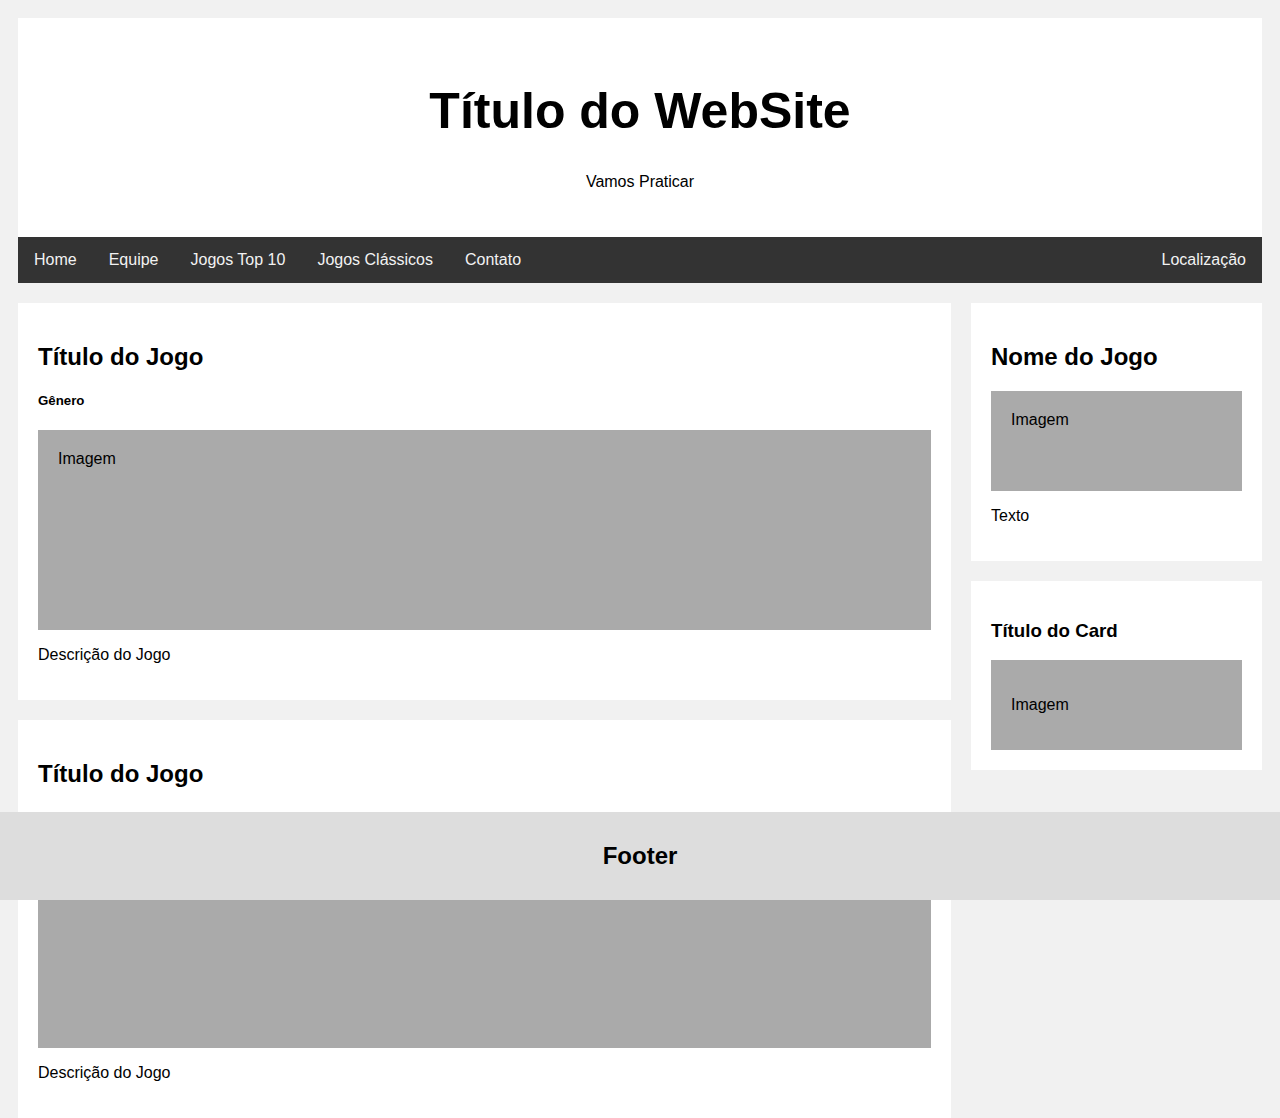
<file: Programação Web/GameIfro/index.html>
<!DOCTYPE html>
<html>
<head>
<meta charset="UTF-8">
<meta name="viewport" content="width=device-width, initial-scale=1.0">
<link rel="stylesheet" href= "./css/layout.css">
<title>Título do WebSite</title>
</head>

<body>
    <!--Cabeçalho-->
    <header class="cabecalho">
        <h1>Título do WebSite</h1>
        <p>Vamos Praticar</p>
    </header>

    <!--Navegação-->
    <nav class="topnav">
        <a href="#">Home</a>
        <a href="#">Equipe</a>
        <a href="#">Jogos Top 10</a>
        <a href="#">Jogos Clássicos</a>
        <a href="#">Contato</a>
        <a href="#" style="float:right">Localização</a>
    </nav>

    <!--Main-->
    <main class="principal">
        <div class="ColEsq">
            <div class="card">
                <h2>Título do Jogo</h2>
                <h5>Gênero</h5>
                <div class="imagens" style="height: 200px;">Imagem</div>
                <p>Descrição do Jogo</p>
            </div>
            <div class="card">
                <h2>Título do Jogo</h2>
                <h5>Gênero</h5>
                <div class="imagens" style="height: 200px;">Imagem</div>
                <p>Descrição do Jogo</p>
            </div>
        </div>

        <div class="ColDir">
            <div class="card">
                <h2>Nome do Jogo</h2>
                <div class="imagens" style="height: 100px;">Imagem</div>
                <p>Texto</p>
            </div>
            <div class="card">
                <h3>Título do Card</h3>
                <div class="imagens">
                <p>Imagem</p>
                </div>
            </div>
        </div>
    </main>
    <!--Rodapé-->
    <footer class="footer">
        <h2>Footer</h2>
    </footer>
</body>
</html>
</file>
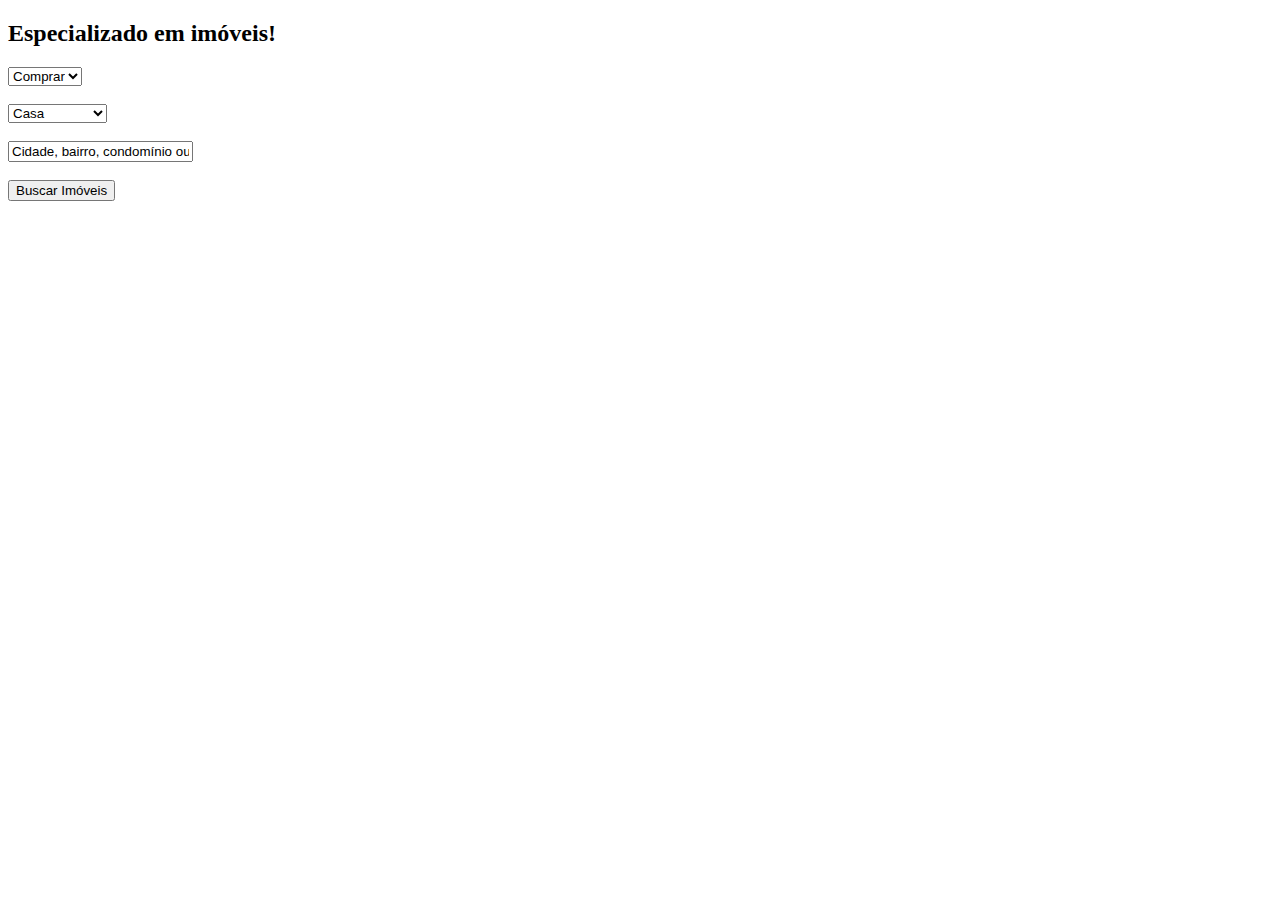
<file: Programação Web/Exerciciositeimobiliaria.html>
<!DOCTYPE html>
<html>

<head>
    <meta charset="UTF-8">
    <style>
        body {
          background-image: url ('planodefundo.jpg');
        }
        </style>
</head>

<body>

<h2>Especializado em imóveis!</h2>

<form>
  <select id="operacao" name="operacao">
    <option value="Comprar">Comprar</option>
    <option value="Alugar">Alugar</option>
  </select>
  <br><br>
  <select id="tipo" name="tipo">
    <option value="Casa">Casa</option>
    <option value="Apartamento">Apartamento</option>
    <option value="Terreno">Terreno</option>
    <option value="Chácara">Chácara</option>
    <option value="Sítio">Sítio</option>
    <option value="Fazenda">Fazenda</option>
  </select>
  <br><br>
  <input type="text" id="local" name="local" value="Cidade, bairro, condomínio ou código">
  <br><br>

  <input type="submit" value="Buscar Imóveis">
</form>

</body>
</html>
</file>
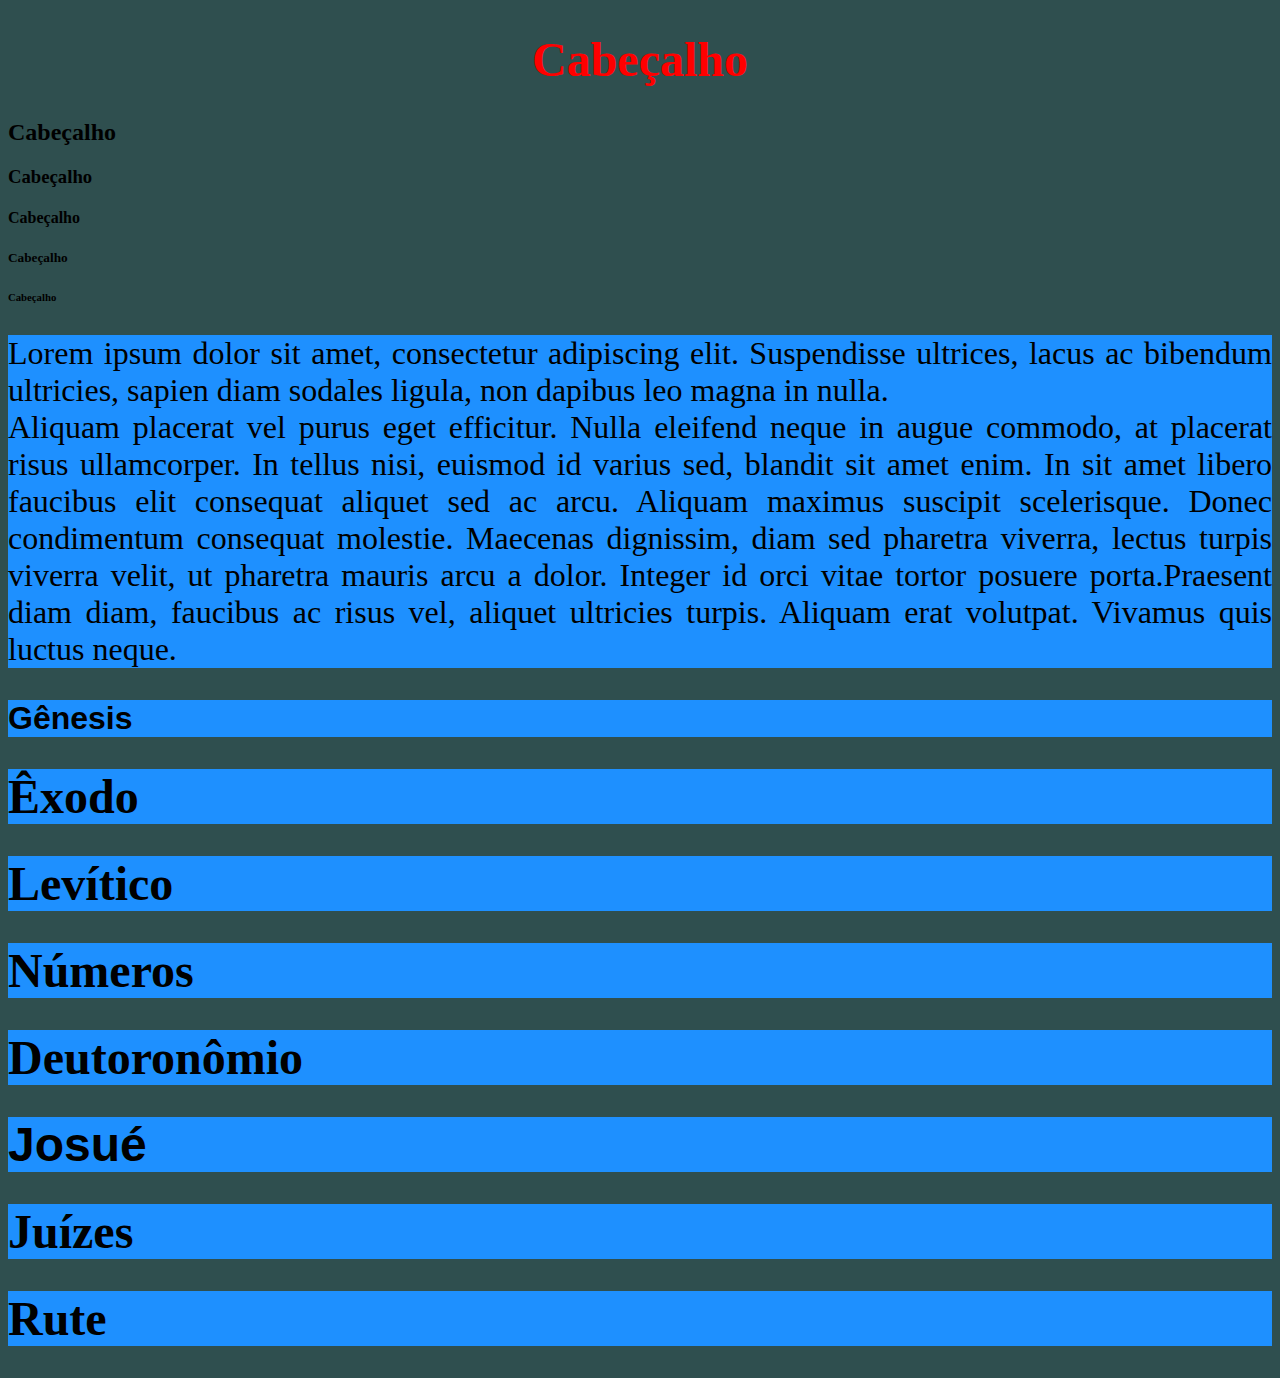
<file: Programação Web/Primeiro.html>
<!DOCTYPE html>
<html lang="pt-br">
<head>
    <meta charset="UTF-8">
    <meta http-equiv="X-UA-Compatible" content="IE=edge">
    <meta name="viewport" content="width=device-width, initial-scale=1.0">
    <meta name="author" content="Carlos Eduardo de Oliveira Bispo">
    <link rel="stylesheet" type="text/css" href="estilo.css">
    <title>IFRO - Campus Ji-Paraná</title>
</head>

<body>
<div>
    <h1> Cabeçalho </h1>
    <h2> Cabeçalho </h2>
    <h3> Cabeçalho </h3>
    <h4> Cabeçalho </h4>
    <h5> Cabeçalho </h5>
    <h6> Cabeçalho </h6>
    <p> Lorem ipsum dolor sit amet, consectetur adipiscing elit. Suspendisse ultrices,
        lacus ac bibendum ultricies, sapien diam sodales ligula, non dapibus leo magna in nulla.<br>
        Aliquam placerat vel purus eget efficitur. Nulla eleifend neque in augue commodo,
        at placerat risus ullamcorper. In tellus nisi, euismod id varius sed, blandit sit amet enim.
        In sit amet libero faucibus elit consequat aliquet sed ac arcu. Aliquam maximus suscipit scelerisque.
        Donec condimentum consequat molestie. Maecenas dignissim, diam sed pharetra viverra, lectus turpis viverra velit, 
        ut pharetra mauris arcu a dolor. Integer id orci vitae tortor posuere porta.Praesent diam diam, 
        faucibus ac risus vel, aliquet ultricies turpis. Aliquam erat volutpat. Vivamus quis luctus neque.
    </p>
    <p align="left"><b><font face="Arial" size="6">Gênesis</font></b></p>
    <p align="center"><b><font face="Times new Roman" size="7">Êxodo</font></b></p>
    <p align="right"><b><font face="Tahoma" size="8">Levítico</font></b></p>
    <p align="justify"><b><font face="Calibri" size="9">Números</font></b></p>
    <p align="left"><b><font face="Arial Black" size="10">Deutoronômio</font></b></p>
    <p align="center"><b><font face="Arial" size="11">Josué</font></b></p>
    <p align="right"><b><font face="Times new Roman" size="12">Juízes</font></b></p>
    <p align="justify"><b><font face="Tahoma" size="13">Rute</font></b></p>
</div>

</body>

</html>
</file>
<file: Programação Web/GameIfro/css/layout.css>
/*Iniciando*/
*{
    box-sizing: border-box;
    /*Modifica a maneira de exibir o tamanho de uma caixa, define como as dimensões de um elemento são calculadas: devem incluir preenchimento e bordas ou não*/
}

/* Corpo */
body{
    font-family: Arial, Helvetica, sans-serif;
    padding: 10px;
    background: #f1f1f1;
}

/*Classe para o cabeçalho*/
.cabecalho{
    padding: 30px;
    text-align: center;
    background: #fff;
}

/* H1 */
.cabecalho h1 {
    font-size: 50px;
    /*Formatando o tamanho da fonte H1 dentro do cabeçalho */
}

/* Navegação */
.topnav{
    overflow: hidden; /*Controlando o conteúdo */
    background-color: #333;
}

/*Formatando os links */
.topnav a{
    float: left;
    display: block;
    color: #f2f2f2;
    text-align: center;
    padding: 14px 16px;
    text-decoration: none;
}

/* Passar o Mouse */
.topnav a:hover {
    background-color: #ddd;
    color: black;
}

/* Criando a coluna esquerda */
.ColEsq {
    float: left;
    width: 75%;
}

/* Criando a coluna direita */
.ColDir {
    float:left;
    width: 25%;
    background-color: #f1f1f1;
    padding-left: 20px;
}

/* Imagens */
.imagens {
    background-color: #aaa;
    width: 100%;
    padding: 20px;
}

/* Exibição */
.card {
    background-color: white;
    padding: 20px;
    margin-top: 20px;
}

/* Removendo o Float */
.linha:after {
    content: "";
    display: table;
    clear: both;
}

/* Rodapé */
.footer {
    padding: 10px;
    text-align: center;
    background: #ddd;
    position: fixed;
    bottom: 0;
    left: 0;
    width: 100%;
    
}

/* Mudando as Propriedades */
@media screen and (max-width: 800px){

    #ColEsq,
    #ColDir {
        width: 100%;
        padding: 0;
    }
}

/* Celular */
@media screen and (max-width: 400px) {
    .topnav a {
        float: none;
        width: 100%;
    }
}
</file>
<file: Programação Web/estilo.css>
body {
background-color: DarkSlateGray;
}

h1 {
    color: red;
    text-align: center;
    font: Times New Roman;
    font-size: 48px;
}

p {
    background-color:DodgerBlue;
    text-align:justify;
    font-family:"Times New Roman";
    font-size: 32px;
}

a {
    color: black;
}

img {
    display: block;
    position: center;
}
</file>
